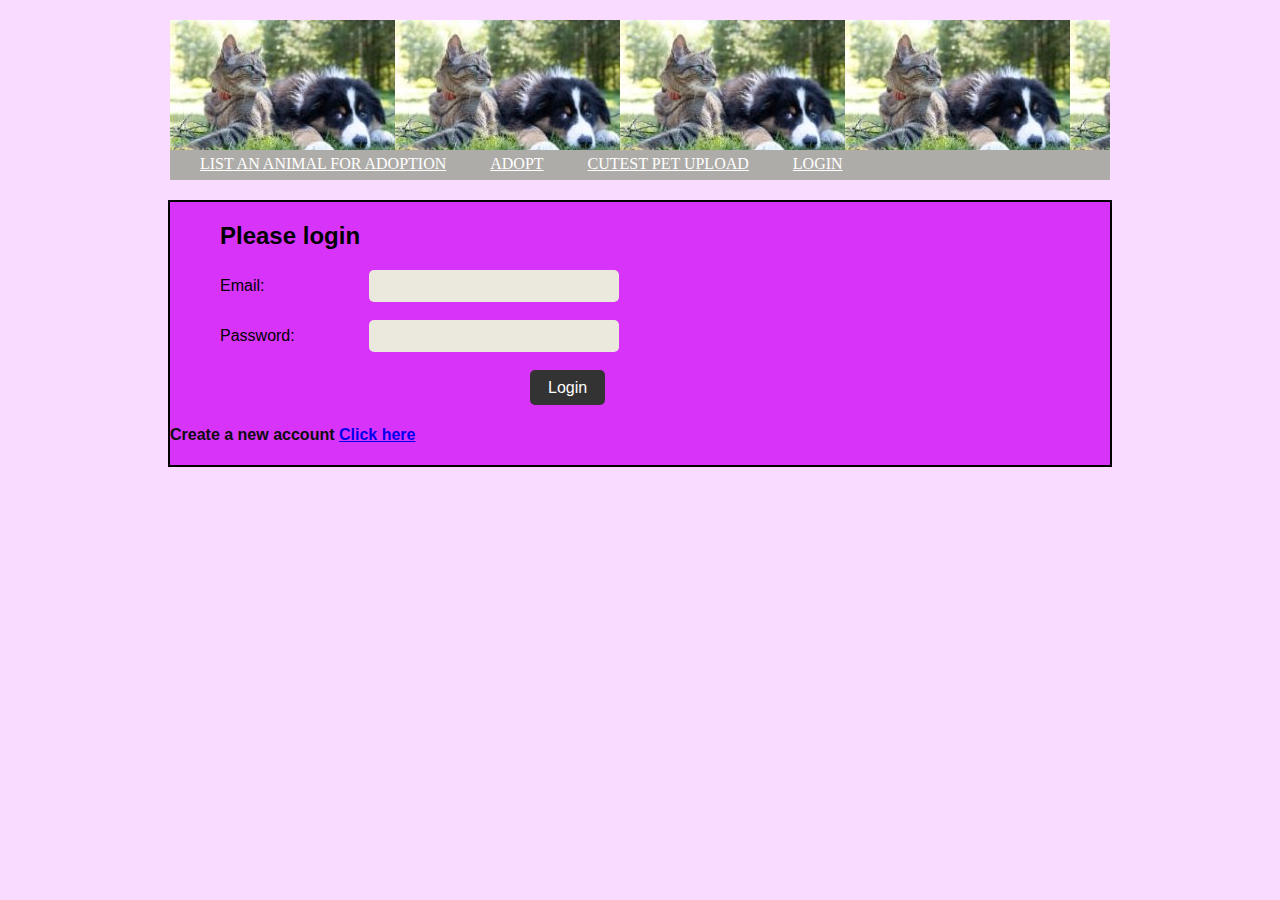
<file: index.html>
<!DOCTYPE HTML>
<html lang="en-US">
    <head>
        <meta charset="UTF-8">
        <meta http-equiv="refresh" content="0; url=./LoginPage/Login.html">
        <script type="text/javascript">
            window.location.href = "./LoginPage/Login.html"
        </script>
        <title>Page Redirection</title>
    </head>
    <body>
        <!-- Note: don't tell people to `click` the link, just tell them that it is a link. -->
        If you are not redirected automatically, follow this <a href='./LoginPage/Login.html'>link to example</a>.
    </body>
</html>
</file>
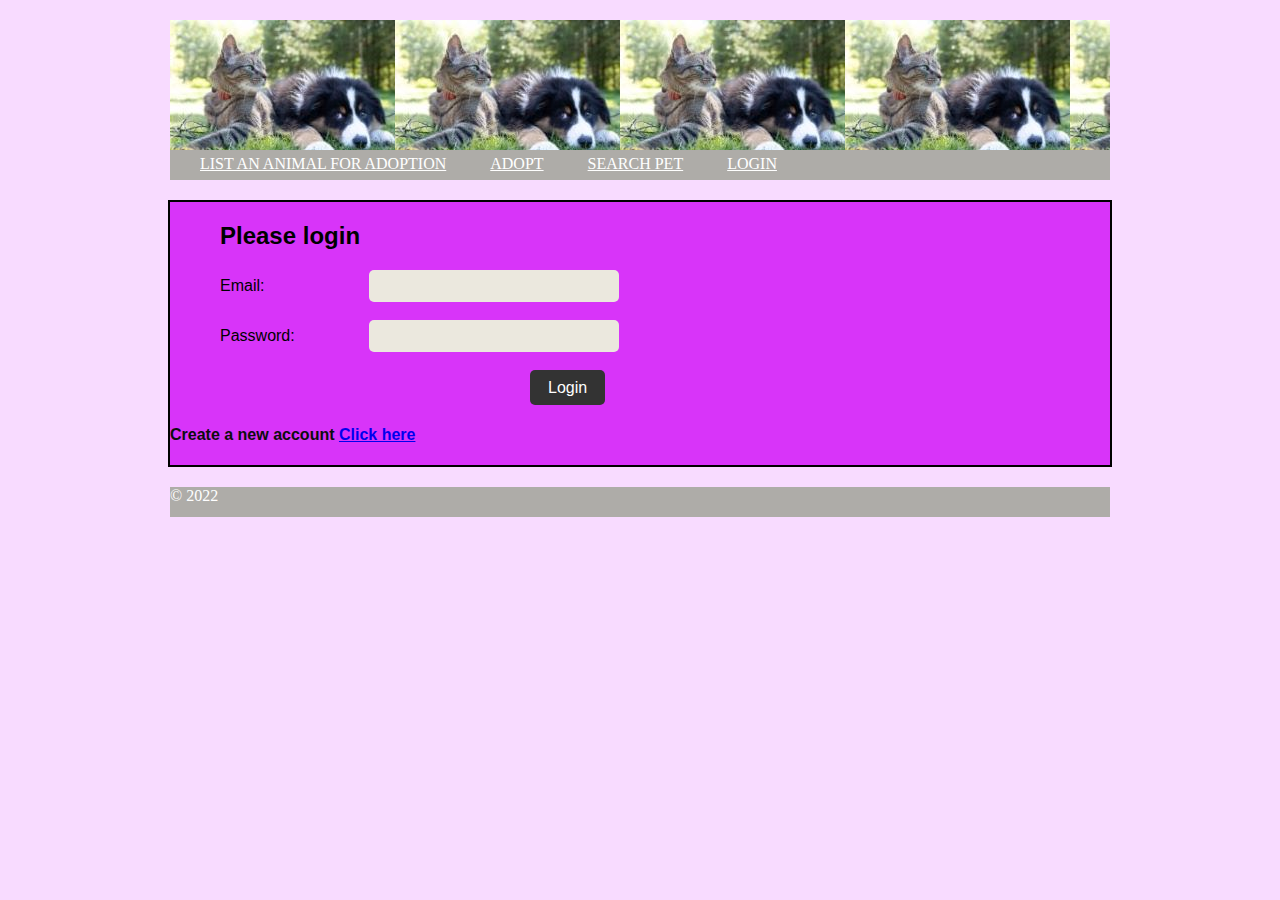
<file: Login.html>
<html>

	<head>
		<meta charset="utf-8">
		<title> Adopt a pet </title>
		<link href="../css/styles.css" type="text/css" rel = "stylesheet"/>
		
		<script
			  src="https://code.jquery.com/jquery-3.3.1.js"
			  integrity="sha256-2Kok7MbOyxpgUVvAk/HJ2jigOSYS2auK4Pfzbm7uH60="
			  crossorigin="anonymous"></script>
			
	</head>

	<body>

		<!-- write comments when necessary!! -->
		<header>
				
			<nav>
				<ul>
					<li><a href="../ListNewPetPage/ListNewPet.html">LIST AN ANIMAL FOR ADOPTION</a></li>
					<li><a href="../AdoptAPetPage/AdoptAPet.html">ADOPT</a></li>
					<li><a href="../SearchPetPage/SearchPet.html">SEARCH PET</a></li>
					<li><a href="../LoginPage/Login.html">LOGIN</a></li>
				</ul>
			</nav>
		</header>
		
		<section>
			<div id="divError"></div>
		
			<h2> Please login </h2>
			
			<form id="formUserLogin">
				<label> Email: </label>
				<input type="text" id = "txtUserName" name = "userName" required="required"> <br> <br>
				
				<label> Password: </label>
				<input type="password" id = "txtPassword" name = "password" required="required"> <br><br> 
				
				<input type="submit" id = "btnLogin" value="Login">
				
			</form> 
			
			<h4> Create a new account <a href="../RegistrationPage/Registration.html">Click here</a> </h4>

		</section>
		
		<footer>
			&copy; 2022 
		</footer>
		
		<script src="./Login.js"></script>
	</body>

</html>
</file>
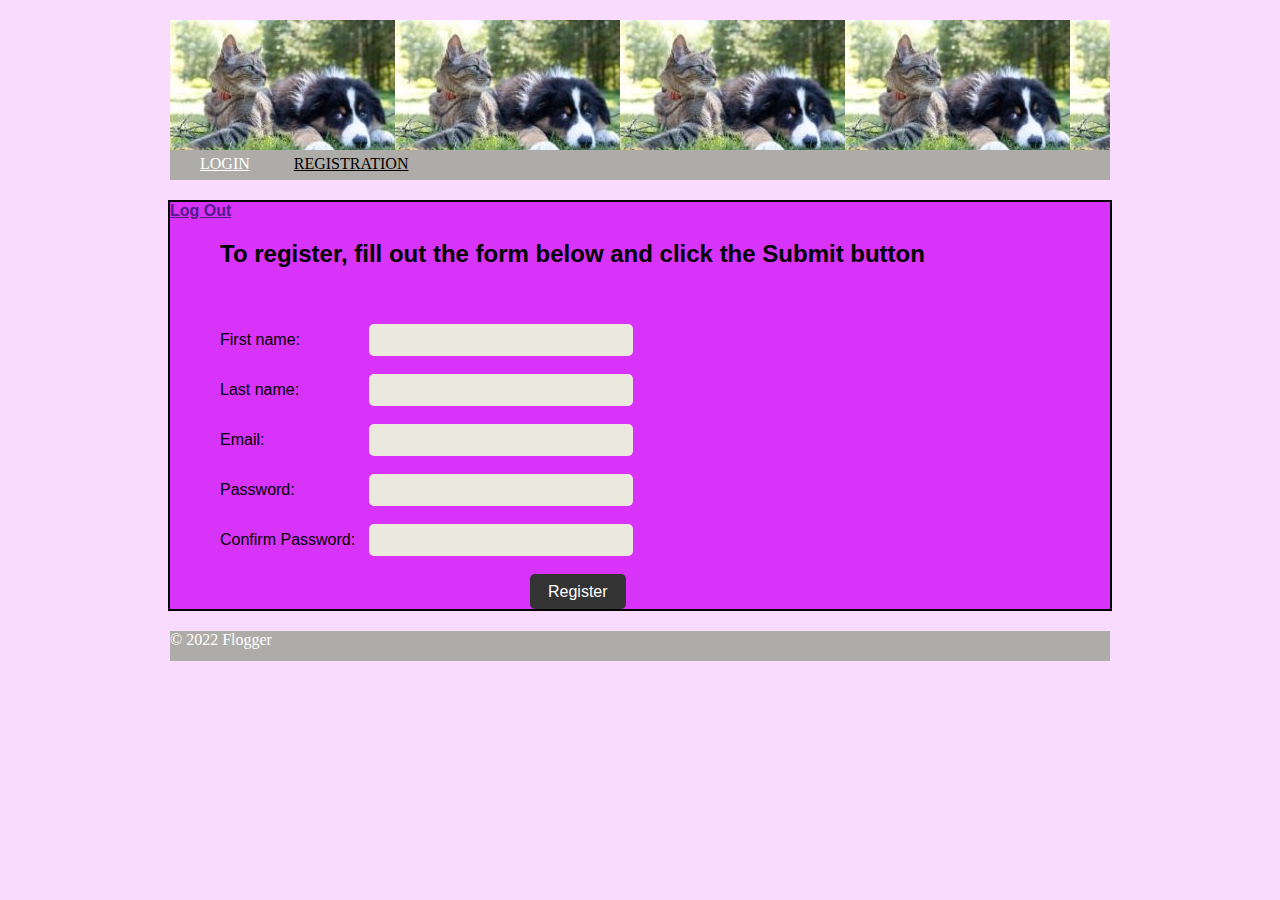
<file: Registration.html>
<!DOCTYPE html>
<html>
	<head>
		<meta charset="utf-8">
		<title> Adopt a pet </title>
    	<link href="../css/styles.css" type="text/css" rel = "stylesheet"/>
		
		<script
  src="https://code.jquery.com/jquery-3.4.1.js"
  integrity="sha256-WpOohJOqMqqyKL9FccASB9O0KwACQJpFTUBLTYOVvVU="
  crossorigin="anonymous"></script>

	</head>
	<body>
		
			<header>
				
				<nav>
					<ul>
						<li><a href="../LoginPage/Login.html">LOGIN</a></li>
						<li><a href="../RegistrationPage/Registration.html" class="current">REGISTRATION</a></li>
						</a></li>
					</ul>
				</nav>
			</header>
			<section>
				<div id="divMessage"></div>
				<form id="formUserRegistration" >
					<strong id="linkLogout"><a href="">Log Out</a></strong>
					<h2> To register, fill out the form below and click the Submit button </h2> <br> <br>
					
					<label> First name: </label>
					<input type="text" id = "txtFirstName" name="firstName" required="required"> <br> <br>

					<label> Last name: </label>
					<input type="text" id = "txtLastName" name="lastName" required="required"> <br> <br>

					<label> Email: </label>
					<input type="email" id = "txtEmail" name="email" required="required"> <br> <br>

					<label> Password: </label>
					<input type="password" id = "txtPassword" name="password" required="required"> <br> <br>

					<label> Confirm Password: </label>
					<input type="password" id = "txtConfirmPassword" name="confirmPassword" required="required"> <br> <br>

					<input type="submit" id = "btnRegister" value="Register">

					
				</form>  
			</section>
			
			<footer>
				&copy; 2022 Flogger
			</footer>
			
			<script src="./Registration.js"></script>
			
	</body>
</html>
</file>
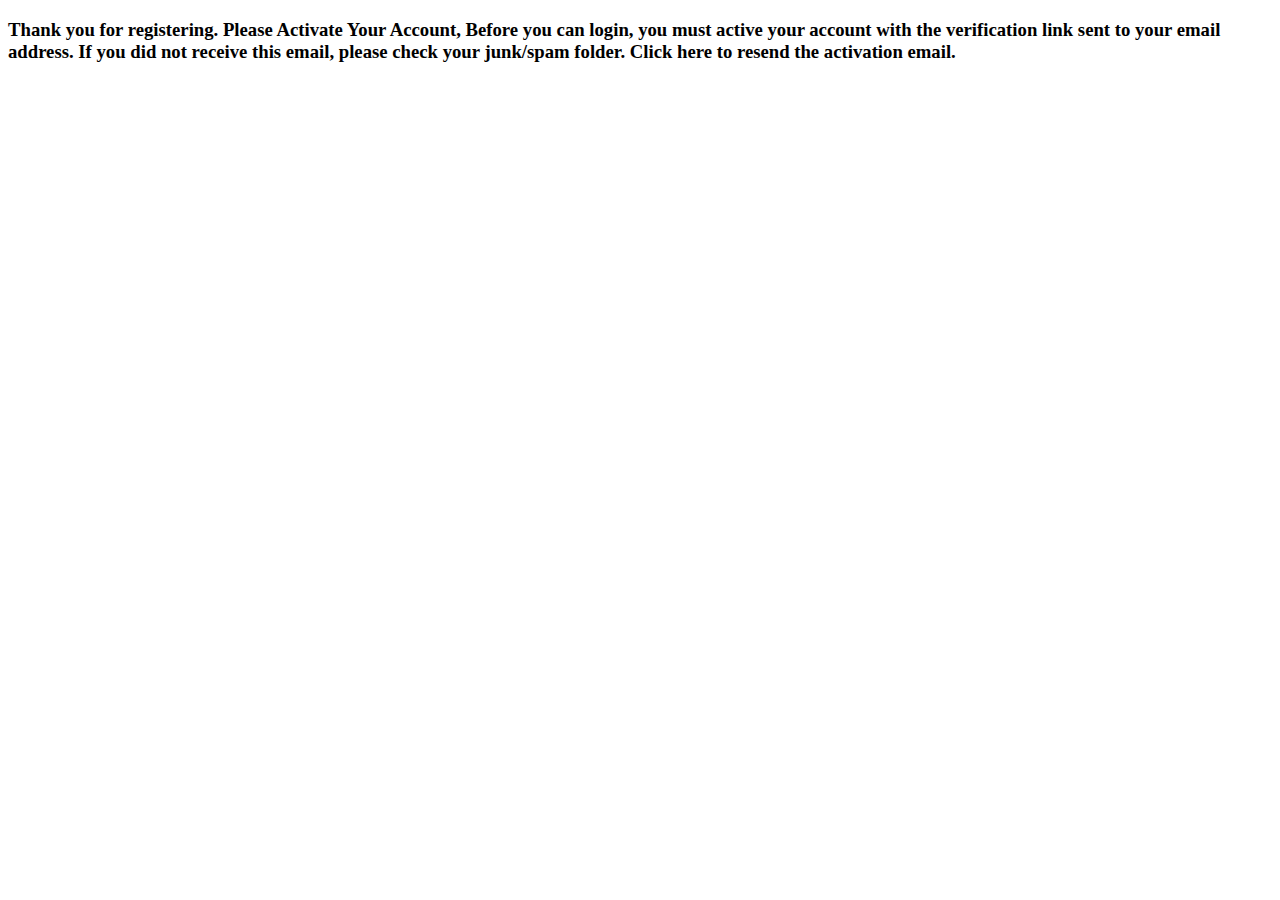
<file: RegistrationSuccess.html>
<!doctype html>
<html>
<head>
<meta charset="utf-8">
<title>Adopt a pet</title>
</head>

<body>
	<h3> Thank you for registering. Please Activate Your Account, Before you can login, you must active your account with the verification link sent to your email address. If you did not receive this email, please check your junk/spam folder. Click here to resend the activation email. </h3>
</body>
</html>
</file>
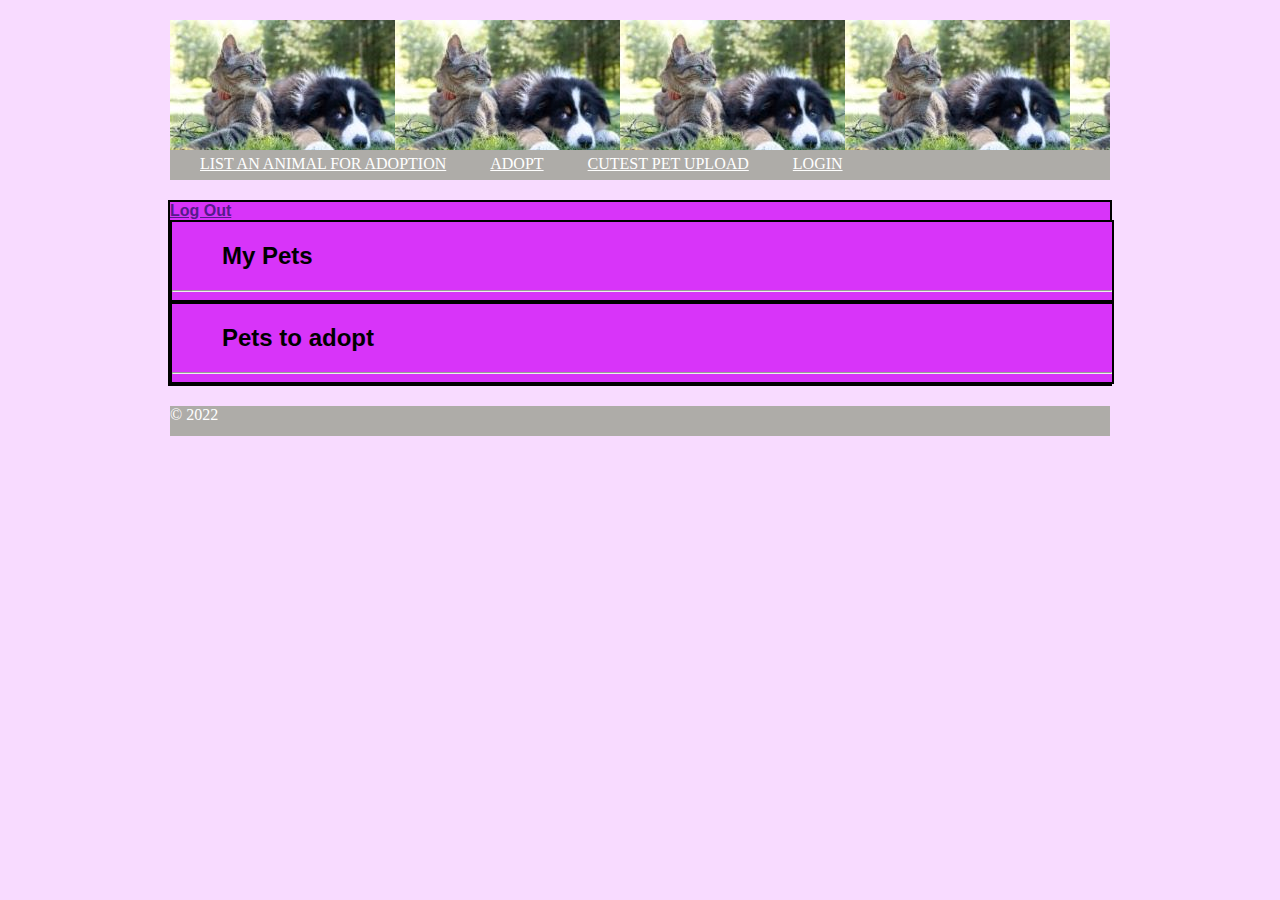
<file: AdoptAPetPage/AdoptAPet.html>
<!DOCTYPE html>
<html>
	<head>
		<meta charset="utf-8">
		<title> Adopt a pet </title>
    	<link href="../css/styles.css" type="text/css" rel = "stylesheet"/>
		
		<script
  src="https://code.jquery.com/jquery-3.4.1.js"
  integrity="sha256-WpOohJOqMqqyKL9FccASB9O0KwACQJpFTUBLTYOVvVU="
  crossorigin="anonymous"></script>

	</head>
	<body>
		
			<header>
				
				<nav>
					<ul>
						<!-- links for nav bar-->
						<li><a href="../ListNewPetPage/ListNewPet.html">LIST AN ANIMAL FOR ADOPTION</a></li>
						<li><a href="../AdoptAPetPage/AdoptAPet.html">ADOPT</a></li>
						<li><a href="../CutestPet/CutestPet.php">CUTEST PET UPLOAD</a></li>
						<li><a href="../LoginPage/Login.html">LOGIN</a></li>
					</ul>
				</nav>
			</header>
			<section>
				<div id="divMessage"></div>
				<form id="formListPet" >
					<!-- logout button-->
					<strong id="linkLogout"><a href="">Log Out</a></strong>
					<section id="myPets">
						<h2> My Pets </h2> <hr>
					</section>

					<section id="petsToAdopt">
						<h2> Pets to adopt </h2> <hr>
					</section>
				</form>  
			</section>
			
			<footer>
				&copy; 2022 
			</footer>
			
			<script src="./AdoptAPet.js"></script>
			
	</body>
</html>
</file>
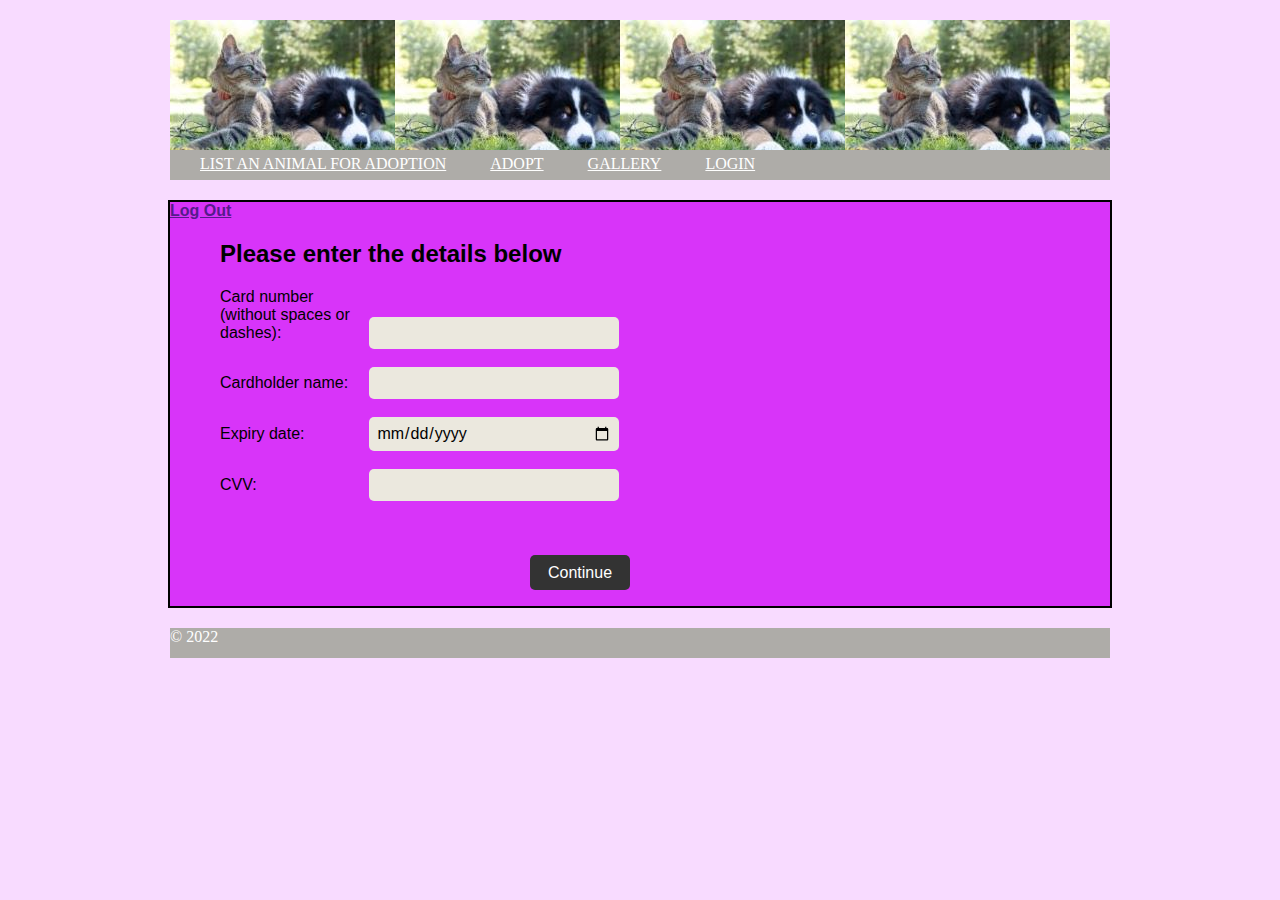
<file: ConfirmAdoptionPage/ConfirmAdoption.html>
<html>

	<head>
		<meta charset="utf-8">
		<title> Adopt a pet </title>
		<link href="../css/styles.css" type="text/css" rel = "stylesheet"/>
		
		<script
			  src="https://code.jquery.com/jquery-3.3.1.js"
			  integrity="sha256-2Kok7MbOyxpgUVvAk/HJ2jigOSYS2auK4Pfzbm7uH60="
			  crossorigin="anonymous"></script>
			
	</head>

	<body>

		<header>	
			<nav>
				<ul>
					<!--links for nav bar-->
					<li><a href="../ListNewPetPage/ListNewPet.html">LIST AN ANIMAL FOR ADOPTION</a></li>
					<li><a href="../AdoptAPetPage/AdoptAPet.html">ADOPT</a></li>
					<li><a href="../AnimalGallery/AnimalGallery.php">GALLERY</a></li>
					<li><a href="../LoginPage/Login.html">LOGIN</a></li>
				</ul>
			</nav>
		</header>
		
		<section>
			<div id="divError"></div>
			<strong id="linkLogout"><a href="">Log Out</a></strong>
			<h2> Please enter the details below </h2>
			<!--display all the user inputs-->
			<form id="formUserBankDetails">
				<label> Card number (without spaces or dashes): </label>
				<input type="number" id = "numCardNum" name = "numCardNum" required="required"> <br><br> 

				<label> Cardholder name: </label>
				<input type="text" id = "cardName" name = "cardName" required="required"> <br><br>

				<label> Expiry date: </label>
				<input type="date" id = "expDate" name = "expDate" required="required"> <br> <br>
				
				<label> CVV: </label>
				<input type="number" id = "numCVV" name = "CVVnum" required="required"> <br><br> 

				<br /><br />

				<input type="submit" id = "btnBankDetails" value="Continue">
				
			</form> 

		</section>
		
		<footer>
			&copy; 2022 
		</footer>
		<!--call the php page-->
		<script src="./ConfirmAdoptionDAO.php"></script>
	</body>

</html>
</file>
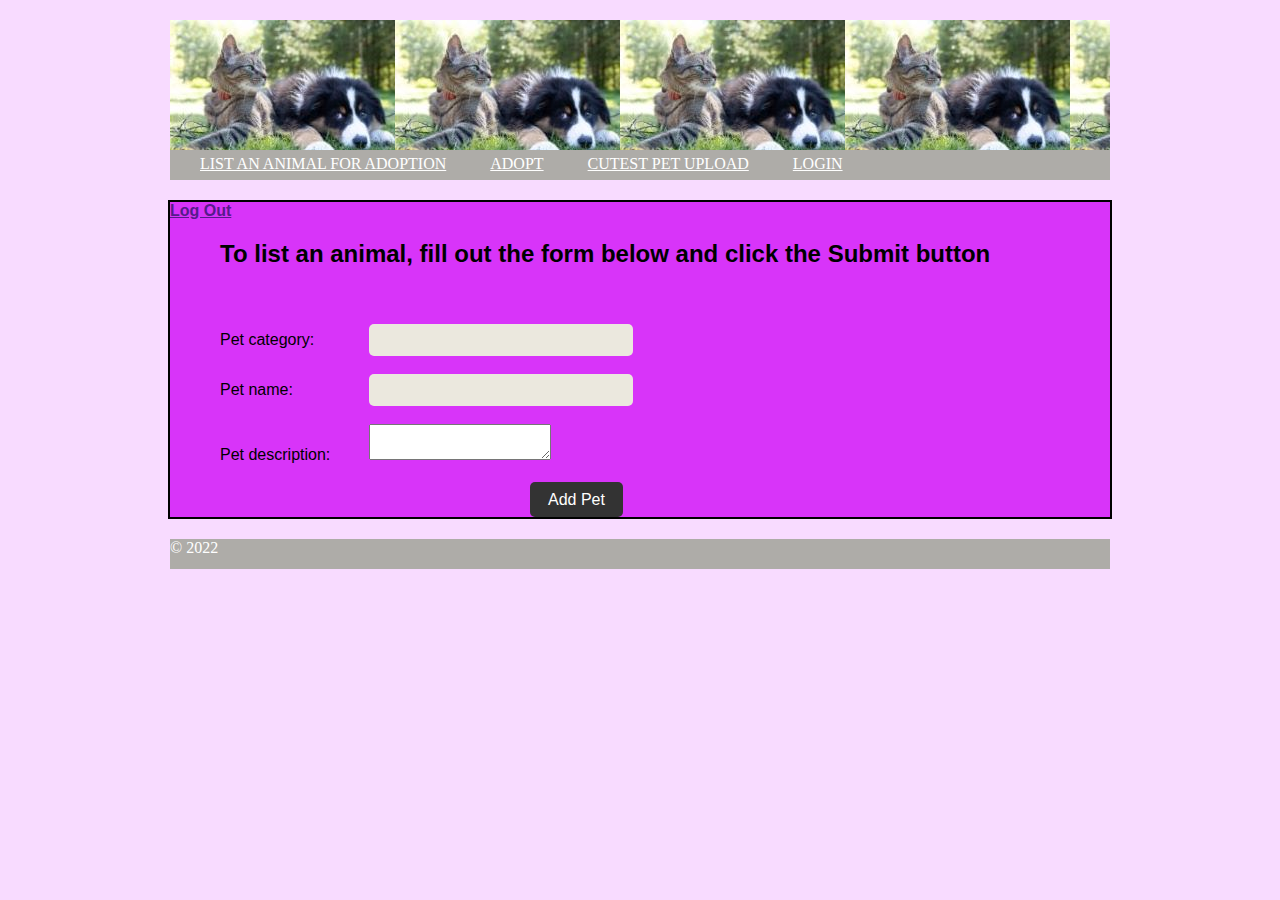
<file: ListNewPetPage/ListNewPet.html>
<!DOCTYPE html>
<html>
	<head>
		<meta charset="utf-8">
		<title> Adopt a pet </title>
    	<link href="../css/styles.css" type="text/css" rel = "stylesheet"/>
		
		<script
  src="https://code.jquery.com/jquery-3.4.1.js"
  integrity="sha256-WpOohJOqMqqyKL9FccASB9O0KwACQJpFTUBLTYOVvVU="
  crossorigin="anonymous"></script>

	</head>
	<body>
		
			<header>
				
				<nav>
					<ul>
						<!--links for nave bar-->
						<li><a href="../ListNewPetPage/ListNewPet.html">LIST AN ANIMAL FOR ADOPTION</a></li>
						<li><a href="../AdoptAPetPage/AdoptAPet.html">ADOPT</a></li>
						<li><a href="../CutestPet/CutestPet.php">CUTEST PET UPLOAD</a></li>
						<li><a href="../LoginPage/Login.html">LOGIN</a></li>
					</ul>
				</nav>
			</header>
			<section>
				<div id="divMessage"></div>
				<form id="formListPet" >
					<strong id="linkLogout"><a href="">Log Out</a></strong>
					<h2> To list an animal, fill out the form below and click the Submit button </h2> <br> <br>
					
					<label> Pet category: </label>
					<input type="text" id = "txtPetCategory" name="petCategory" required="required"> <br> <br>

					<label> Pet name: </label>
					<input type="text" id = "txtPetName" name="petName" required="required"> <br> <br>
					
					<label> Pet description: </label>
					<textarea id = "txtPetDescription" name="petDescription" form="formListPet"></textarea> <br> <br>
	
					<input type="submit" id = "btnAddPet" value="Add Pet">

					
				</form>  
			</section>
			
			<footer>
				&copy; 2022 
			</footer>
			<!-- call js script-->
			<script src="./ListNewPet.js"></script>
			
	</body>
</html>
</file>
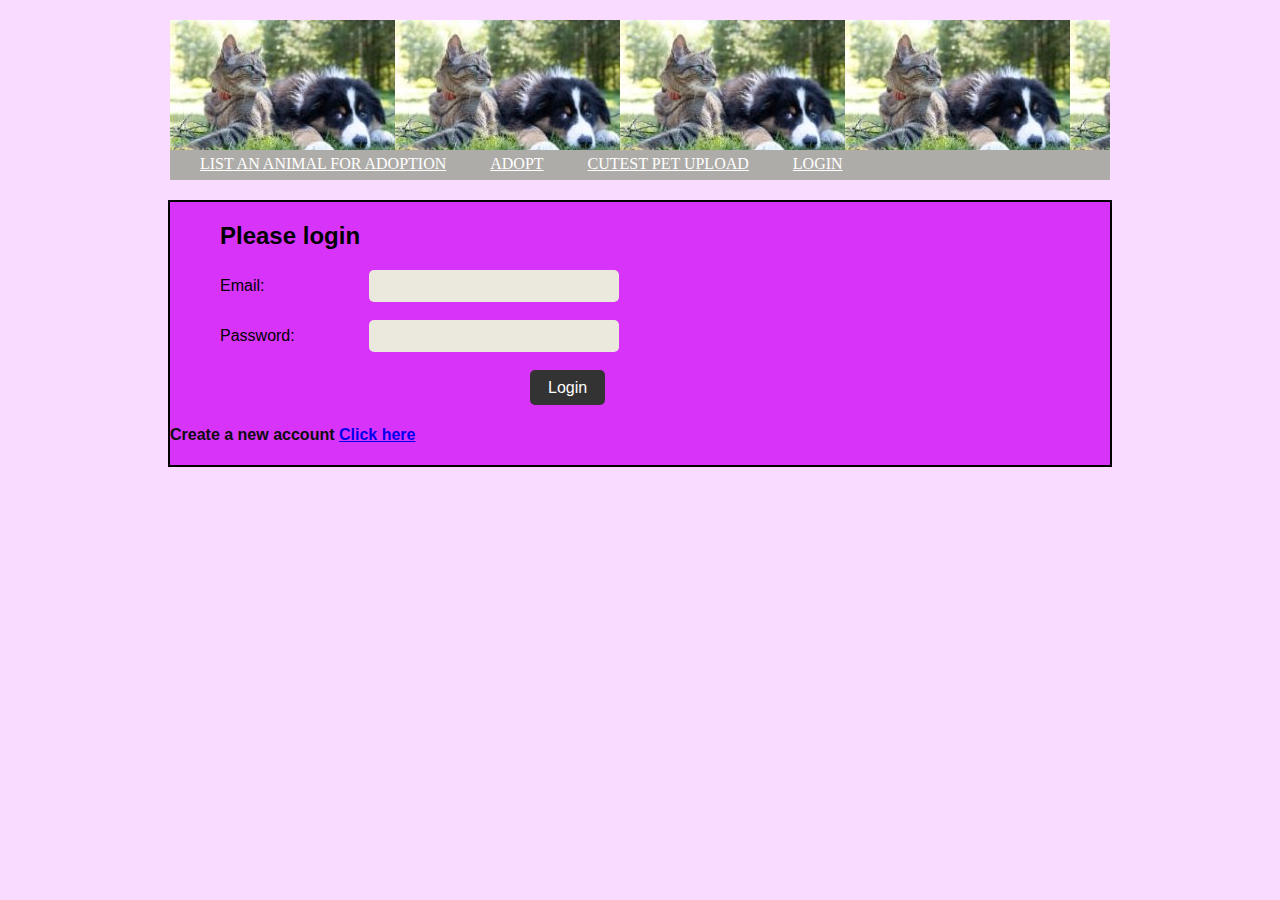
<file: LoginPage/Login.html>
<head>
	<meta charset="utf-8">
        <title> Adopt a pet </title>
        <link href="../css/styles.css" type="text/css" rel = "stylesheet"/>
        
        <script
              src="https://code.jquery.com/jquery-3.3.1.js"
              integrity="sha256-2Kok7MbOyxpgUVvAk/HJ2jigOSYS2auK4Pfzbm7uH60="
              crossorigin="anonymous"></script>

</head>
<body>
	<header>
		<nav>
			<ul>
				<!--links for the nav bar-->
				<li><a href="../ListNewPetPage/ListNewPet.html">LIST AN ANIMAL FOR ADOPTION</a></li>
				<li><a href="../AdoptAPetPage/AdoptAPet.html">ADOPT</a></li>
				<li><a href="../CutestPet/CutestPet.php">CUTEST PET UPLOAD</a></li>
				<li><a href="../LoginPage/Login.html">LOGIN</a></li>
			</ul>
		</nav>
	</header>
	<section>
		<h2> Please login </h2>
		<form name="login" action="LoginDAO.php" method="POST">
			
		  
				  <label>Email:</label>
				  <input type="email" class="form-control" id="txtUserName" name="userName" required="required">
				  <br> <br>
		  
				  <label>Password:</label>
				  <input type="password" class="form-control" id="txtPassword" name="pass" required="required">
				<br><br>
		  
				  <input type="submit" class="btn btn-primary" value="Login" />
			
		</form>
		<h4> Create a new account <a href="../RegistrationPage/Registration.html">Click here</a></h4>
		  
	</section>




</body>
</file>
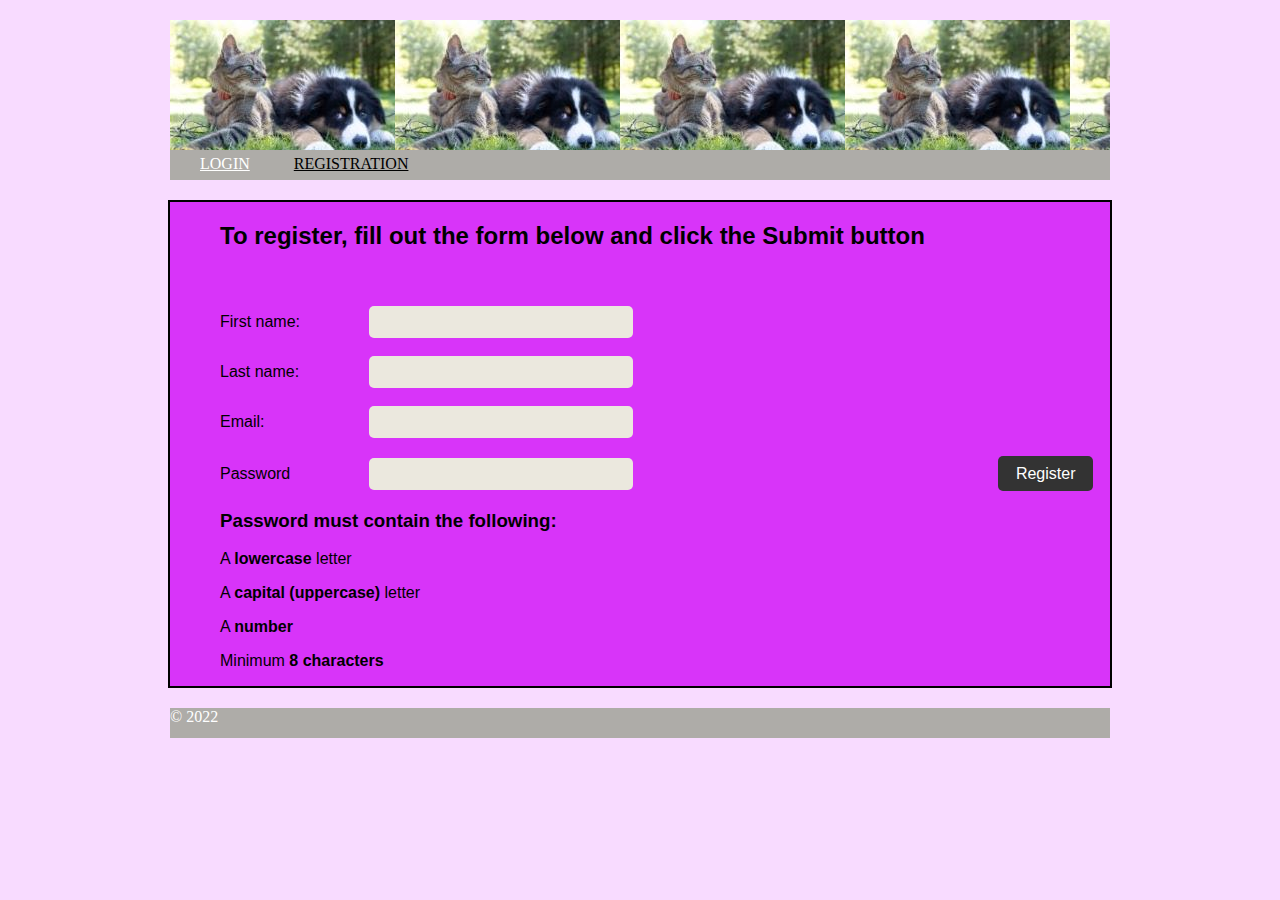
<file: RegistrationPage/Registration.html>
<!DOCTYPE html>
<html>
	<head>
		<meta charset="utf-8">
		<title> Adopt a pet </title>
    	<link href="../css/styles.css" type="text/css" rel = "stylesheet"/>
		
		<script
  src="https://code.jquery.com/jquery-3.4.1.js"
  integrity="sha256-WpOohJOqMqqyKL9FccASB9O0KwACQJpFTUBLTYOVvVU="
  crossorigin="anonymous"></script>

	</head>
	<body>
		
			<header>
				
				<nav>
					<ul>
						<!--links for nav bar-->
						<li><a href="../LoginPage/Login.html">LOGIN</a></li>
						<li><a href="../RegistrationPage/Registration.html" class="current">REGISTRATION</a></li>
						</a></li>
					</ul>
				</nav>
			</header>
			<section>
				<!--form for user to register-->
				<div class = "container">
					<form id="formUserRegistration" >
						<h2> To register, fill out the form below and click the Submit button </h2> <br> <br>
					
						<label> First name: </label>
						<input type="text" id = "txtFirstName" name="firstName" required="required"> <br> <br>
	
						<label> Last name: </label>
						<input type="text" id = "txtLastName" name="lastName" required="required"> <br> <br>
	
						<label> Email: </label>
						<input type="email" id = "txtEmail" name="email" required="required"> <br> <br>
	
						<label for="psw">Password</label>
						<input type="password" id="txtPassword" name="password" pattern="(?=.*\d)(?=.*[a-z])(?=.*[A-Z]).{8,}" title="Must contain at least one number and one uppercase and lowercase letter, and at least 8 or more characters" required>
	
						<input type="submit" id = "btnRegister" value="Register">
						
					</form>
				</div>
				<div id="message">
					<!-- Password requirements -->
					<h3>Password must contain the following:</h3>
					<p id="letter" class="invalid">A <b>lowercase</b> letter</p>
					<p id="capital" class="invalid">A <b>capital (uppercase)</b> letter</p>
					<p id="number" class="invalid">A <b>number</b></p>
					<p id="length" class="invalid">Minimum <b>8 characters</b></p>
				  </div>
				 
			</section>
			<script src="./Registration.js"></script>
			<footer>
				&copy; 2022
			</footer>
			
			
			
	</body>
</html>
</file>
<file: css/styles.css>
header, section, footer, aside, nav, article, figure, figcaption {
				display: block;
}
			
body {
	color: #0c0d0d;
	background-color: #f8dbff;
	background-position: center;
}

header {
	width: 940px;
	height: 160px;
	margin: 20px auto 20px auto;
	position: relative;
	background-image: url("../images/andrew-s-ouo1hbizWwo-unsplash-small.jpg");
}

footer {
	width: 940px;
	height: 30px;
	margin: 20px auto 20px auto;
	background-color: #aeaca8;
	color: #ffffff;
}

section {
	width: 940px;
	margin: 0px auto 0px auto;
	border: 2px solid #000000;
	background-color: #d834f9;
	font-family: 'Franklin Gothic Medium', 'Arial Narrow', Arial, sans-serif;
}

nav {
	clear: both;
	color: #ffffff;
	background-color: #aeaca8;
	height: 30px;
	position: absolute;
	bottom: 0;
	width: 100%;
}

nav ul {
	margin: 0px;
	padding: 5px 0px 5px 30px;
}

nav li {
	display: inline;
	margin-right: 40px;
}

nav li a {
	color: #ffffff;
}

nav li a:hover, nav li a.current {
	color: #000000;
}

input
{
	font-family: 'Ariel', sans-serif;
    font-size:16px;
    padding: 7px;
    outline: 0;
    border:0;
    width:250px;
    background: #EBE8DE;
    border-radius:5px;
	
}

.markCriteriaInputs {
	margin-left: 50px;
	width:70px;
	font-size:14px;
}

.markCriteriaSelect {
	margin-left: 50px;
	width:110px;
	font-size:14px;
}

label{
	margin-left: 50px;
	width:145px;
	display:inline-block;
	color: black;
}

p{
	margin-left: 50px;
	color: black;
}

.markCriteriaLabels {
	
	width:500px;
	margin-left: 20px;
}

.markCriteriaOption {
	margin-left: 50px;
	width:18px;
    height:18px;
	color: black;
}

.markCriteriaCheck {
	margin-left: 50px;
	width:18px;
    height:18px;
	color: black;
}

.commentOptLabels{
	margin-left: 10px;
	width:800px;
	display:inline-block;
	color: black;
}

legend {
	color: black;
}

.commentChkLabels{
	margin-left: 10px;
	width:800px;
	display:inline-block;
	color: black;
}

input[type=checkbox]
{
	font-family: 'Ariel', sans-serif;
    font-size:16px;
    padding: 7px;
    outline: 0;
    border:0;
    width:10px;
    background: #EBE8DE;
    border-radius:5px;
	
}

.commentChkLabels{
	margin-left: 0px;
	width:500px;
	display:inline-block;
	color: black;
}

.otherComments{
	margin-left: 50px;
	width: 500px;
	height: 50px;
}


h2,h3 {
	margin-left: 50px;
	color: black;
}

input[type=submit]
{
	margin-left: 360px;
	width:auto;
    padding: 5px 18px;
    line-height:25px;
    text-shadow:none;
    cursor:pointer;
    box-shadow: none;
    background: #333333;
    color: #fff;
}

input[type=button]
{
	margin-left: 360px;
	width:auto;
    padding: 5px 18px;
    line-height:25px;
    text-shadow:none;
    cursor:pointer;
    box-shadow: none;
    background: #333333;
    color: #fff;
}
</file>
